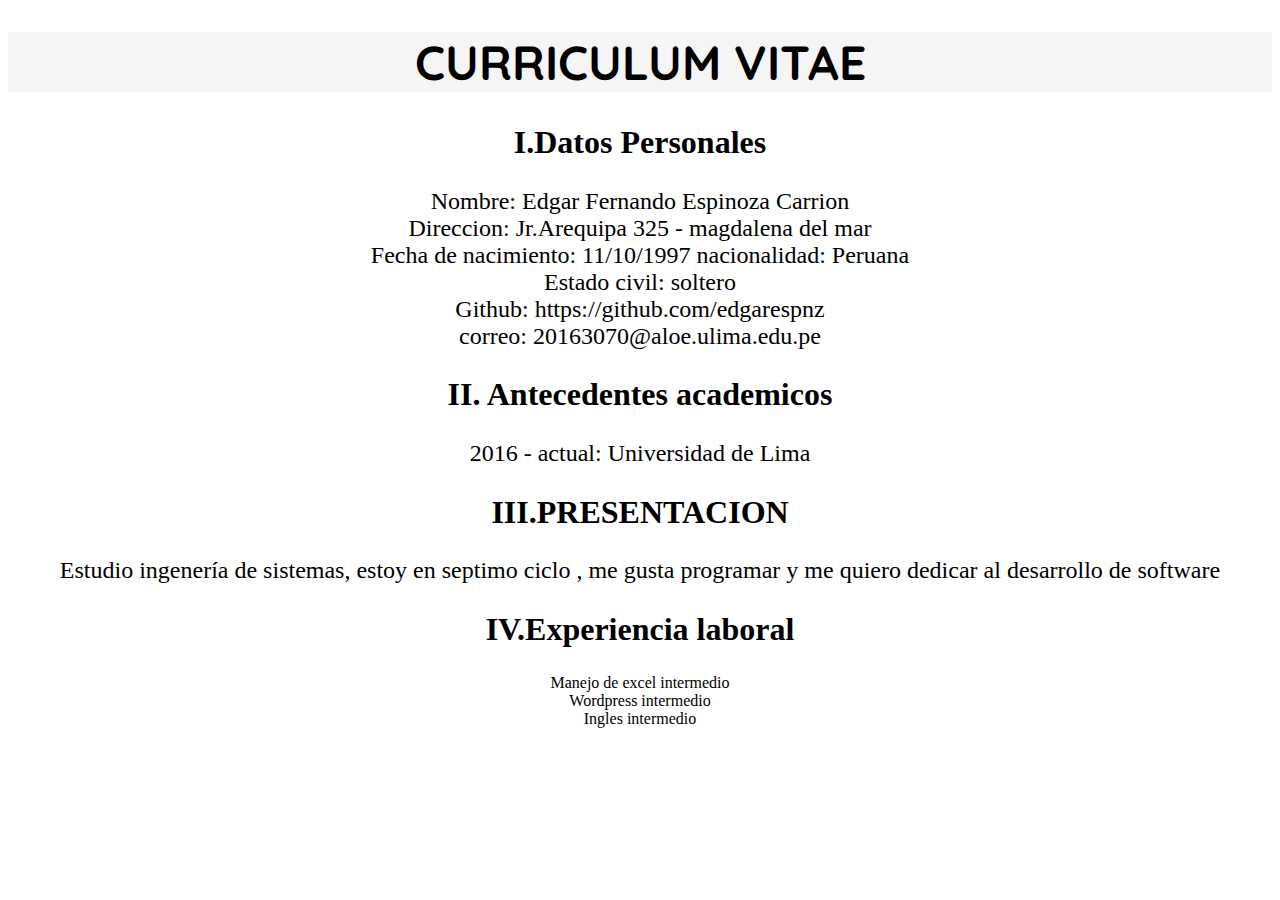
<file: Cv Edgar/index.html>
<!DOCTYPE html>
<html>
    <HEAD>
        <link rel="preconnect" href="https://fonts.googleapis.com">
        <link rel="preconnect" href="https://fonts.gstatic.com" crossorigin>
        <link href="https://fonts.googleapis.com/css2?family=Quicksand:wght@300&display=swap" rel="stylesheet">
        <link href="./estilos.css" rel ="stylesheet" type="text/css"/>
    </HEAD>
    <body>
        <h1>
            CURRICULUM VITAE
        </h1>
        <h2>
            I.Datos Personales
        </h2>
        <p>
            Nombre: Edgar Fernando Espinoza Carrion
            <br>
            Direccion: Jr.Arequipa 325 - magdalena del mar
            <br>
            Fecha de nacimiento: 11/10/1997
            nacionalidad: Peruana
            <br>
            Estado civil: soltero
            <br>
            Github: https://github.com/edgarespnz
            <br>
            correo: 20163070@aloe.ulima.edu.pe
        
            <h2>
                II. Antecedentes academicos
            </h2>
            <p>
                2016 - actual: Universidad de Lima
            </p>

            <h2>
                III.PRESENTACION
            </h2>
            <p>
                Estudio ingenería de sistemas, estoy en septimo ciclo , me gusta programar y me quiero dedicar al desarrollo de software
            </p>
       <h2>
        IV.Experiencia laboral
       </h2>
       <p>
        <li>
            Manejo de excel intermedio
        </li>
        <li>
            Wordpress intermedio
        </li>
        <li>
            Ingles intermedio
        </li>
       </p>
    </body>
</html>
</file>
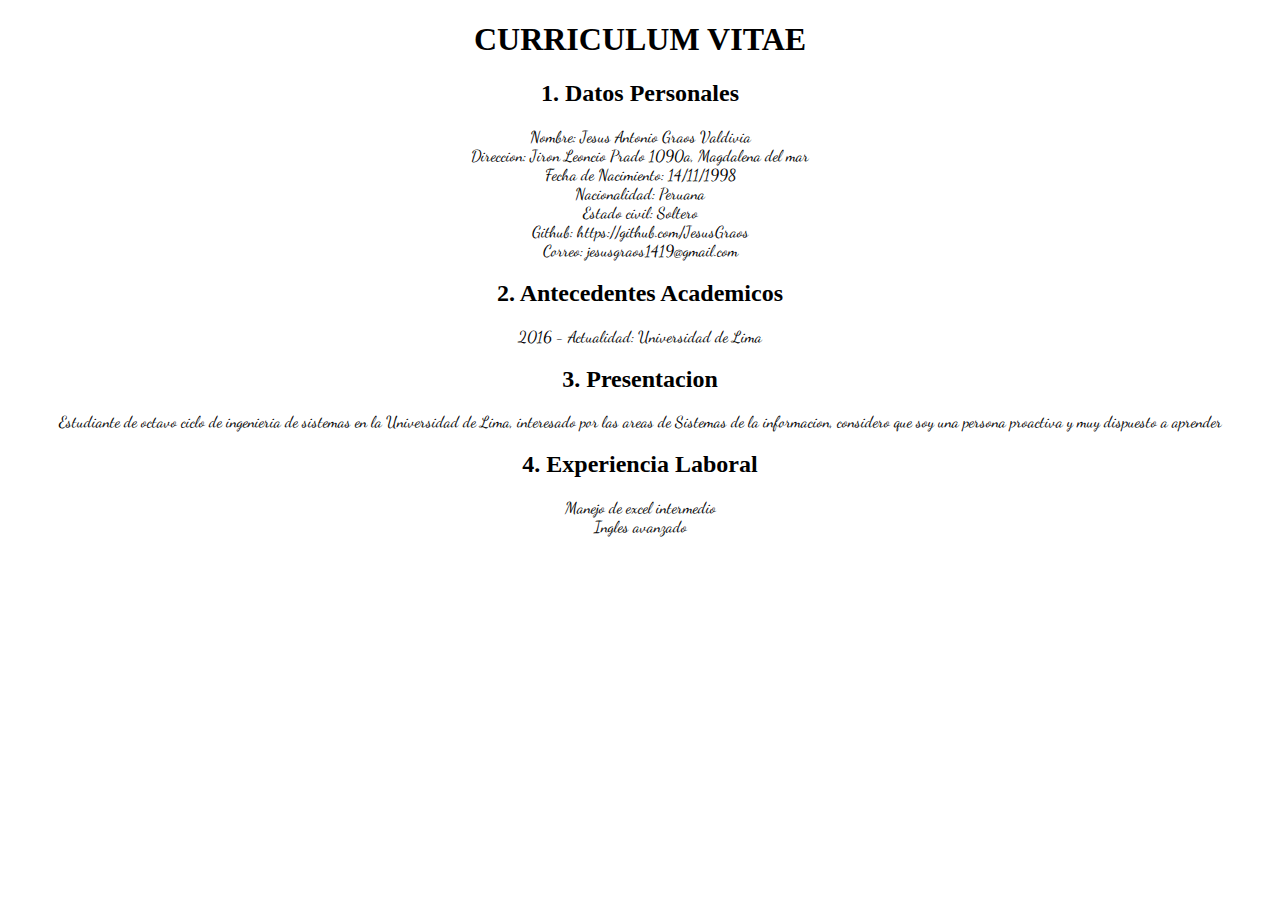
<file: Cv Jesus Graos/index.html>
<!DOCTYPE html>
<html lang="en">
<head>
    <meta charset="UTF-8">
    <meta http-equiv="X-UA-Compatible" content="IE=edge">
    <meta name="viewport" content="width=device-width, initial-scale=1.0">
    <link href="./estilos.css" rel ="stylesheet" type="text/css"/>
    <link rel="preconnect" href="https://fonts.googleapis.com">
    <link rel="preconnect" href="https://fonts.gstatic.com" crossorigin>
    <link href="https://fonts.googleapis.com/css2?family=Dancing+Script&display=swap" rel="stylesheet">
    <title>CV JESUSGRAOS</title>
</head>
<body>
    <h1>CURRICULUM VITAE</h1>
    <h2>1. Datos Personales</h2>
    <div class="textoInterior"> 
        <p>
            Nombre: Jesus Antonio Graos Valdivia
            <br>
            Direccion: Jiron Leoncio Prado 1090a, Magdalena del mar
            <br>
            Fecha de Nacimiento: 14/11/1998
            <br>
            Nacionalidad: Peruana
            <br>
            Estado civil: Soltero
            <br>
            Github: https://github.com/JesusGraos
            <br>
            Correo: jesusgraos1419@gmail.com
        </p>
    </div>
    <h2>2. Antecedentes Academicos</h2>
    <div class="textoInterior">
        <p>
            2016 - Actualidad: Universidad de Lima
        </p>
    </div>
    <h2>3. Presentacion</h2>
    <div class="textoInterior">
        <p>
            Estudiante de octavo ciclo de ingenieria de sistemas en la Universidad de Lima, interesado por las areas de Sistemas de la informacion, considero que soy una persona proactiva y muy dispuesto a aprender
        </p>
    </div>
    <h2>4. Experiencia Laboral</h2>
    <div class="textoInterior">
        <p>
            <li>
                Manejo de excel intermedio
            </li>
            <li>
                Ingles avanzado
            </li>
           </p>
    </div>
</body>
</html>
</file>
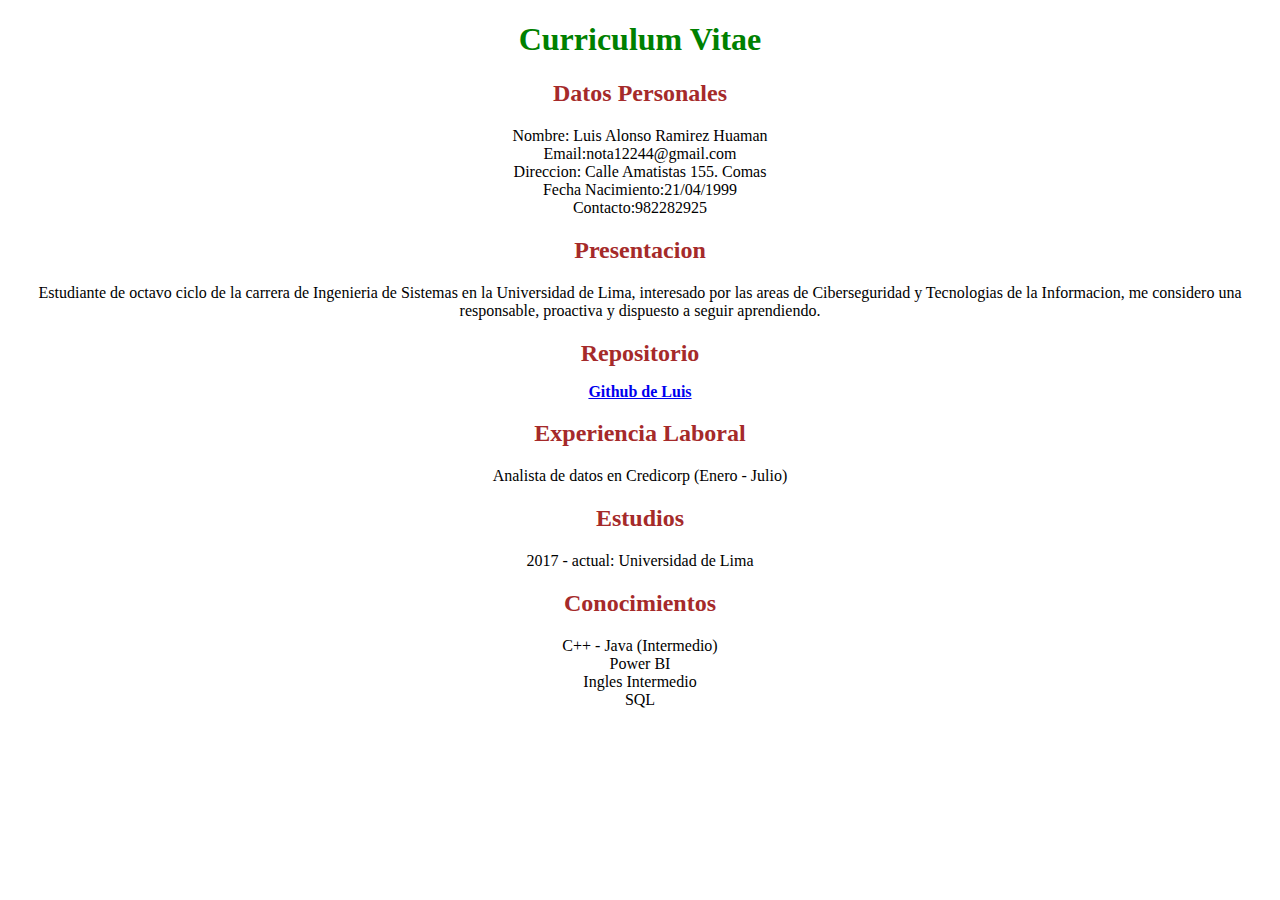
<file: Cv Luis Ramirez/index.html>
<!DOCTYPE html>
<html>
    <head>
        <link href="estilos.css" rel="stylesheet" type="text/css"/>
    </head>

    <body>
        <h1>Curriculum Vitae</h1>
        <h2>Datos Personales</h2>
        <div>
            Nombre: Luis Alonso Ramirez Huaman
            <br> Email:nota12244@gmail.com
            <br>Direccion: Calle Amatistas 155. Comas
            <br> Fecha Nacimiento:21/04/1999
            <br>Contacto:982282925
        </div>
        <h2>Presentacion</h2>
        <p>
            Estudiante de octavo ciclo de la carrera de Ingenieria de Sistemas en la Universidad de Lima,
            interesado por las areas de Ciberseguridad y Tecnologias de la Informacion, me considero una
            responsable, proactiva y dispuesto a seguir aprendiendo.

        </p>
        <h2> Repositorio
            <p><a href="https://github.com/Eduluco/repo2" target="_blank" rel="noopener noreferrer"> Github de Luis</a></p>
        </h2>
        <h2>Experiencia Laboral</h2>
        <div>
            Analista de datos en Credicorp (Enero - Julio)
        </div>
        <h2>Estudios</h2>
        <div>
            2017 - actual: Universidad de Lima
        </div>
        <h2>Conocimientos</h2>
        <p>
            <li>C++ - Java (Intermedio)</li>
            <li>Power BI</li>
            <li>Ingles Intermedio</li>
            <li>SQL</li>
        </p>
    </body>
</html>
</file>
<file: Cv Edgar/estilos.css>
h1{
    background-color: whitesmoke;
    font-family: 'quicksand', sans-serif;
    font-size: 3rem;
    text-align: center;
    
}

h2{
    font-size: 2em;
    text-align: center;

}

p{
    border:0.5em;
    font-size: 1.5em;
    text-align: center;
}

li{
    text-align: center;
}
</file>
<file: Cv Jesus Graos/estilos.css>
h1{
    text-align: center;
}
h2{
    text-align: center;
}
.textoInterior{
    text-align: center;
    font-family: 'Dancing Script', cursive;
}
</file>
<file: Cv Luis Ramirez/estilos.css>
h1{
    color: green;
    text-align: center;
}
h2{
    color: brown;
    font-size: 1.5em;
    text-align: center;
}
p{
    text-align: center;
    font-size: medium;
}
div{
    font-size: medium;
    text-align: center;
}
li{
    font-size: medium;
    text-align: center;
}
</file>
